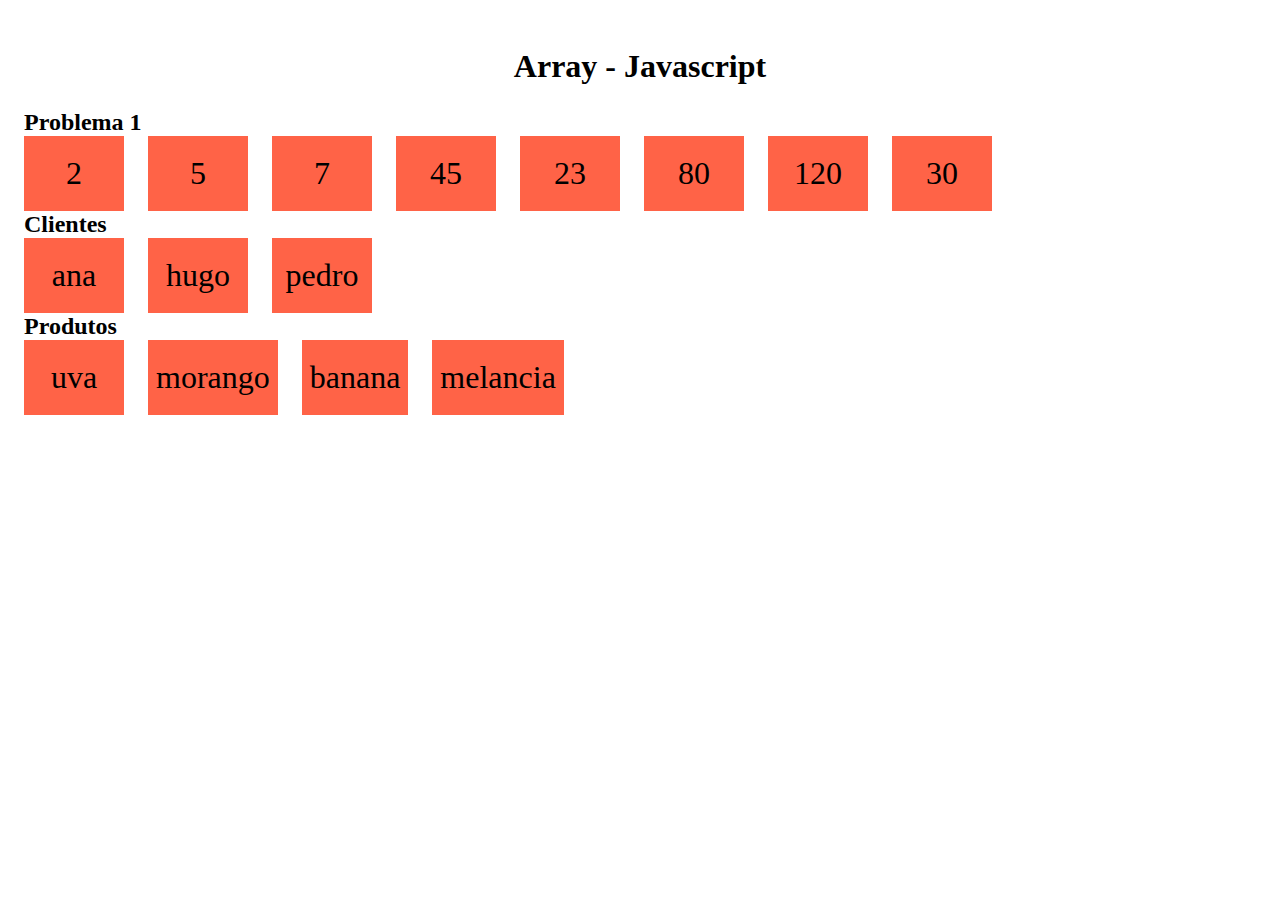
<file: PWFE/array/index.html>
<!DOCTYPE html>
<html lang="pt-br">
<head>
    <meta charset="UTF-8">
    <meta http-equiv="X-UA-Compatible" content="IE=edge">
    <meta name="viewport" content="width=device-width, initial-scale=1.0">
    <link rel="stylesheet" href="./style.css">
    <script src="./app.js" defer></script>
    <title>Array - Jacascript</title>
</head>
<body>
    <header>
        <h1>Array - Javascript</h1>
    </header>
    <main>
        <!-- <div class="array-container">
            <h2>Problema 1</h2>
            <ul>
                <li class="items">4</li>
                <li class="items">70</li>
                <li class="items">32</li>
                <li class="items">100</li>
            </ul>
        </div> -->
    </main>
</body>
</html>
</file>
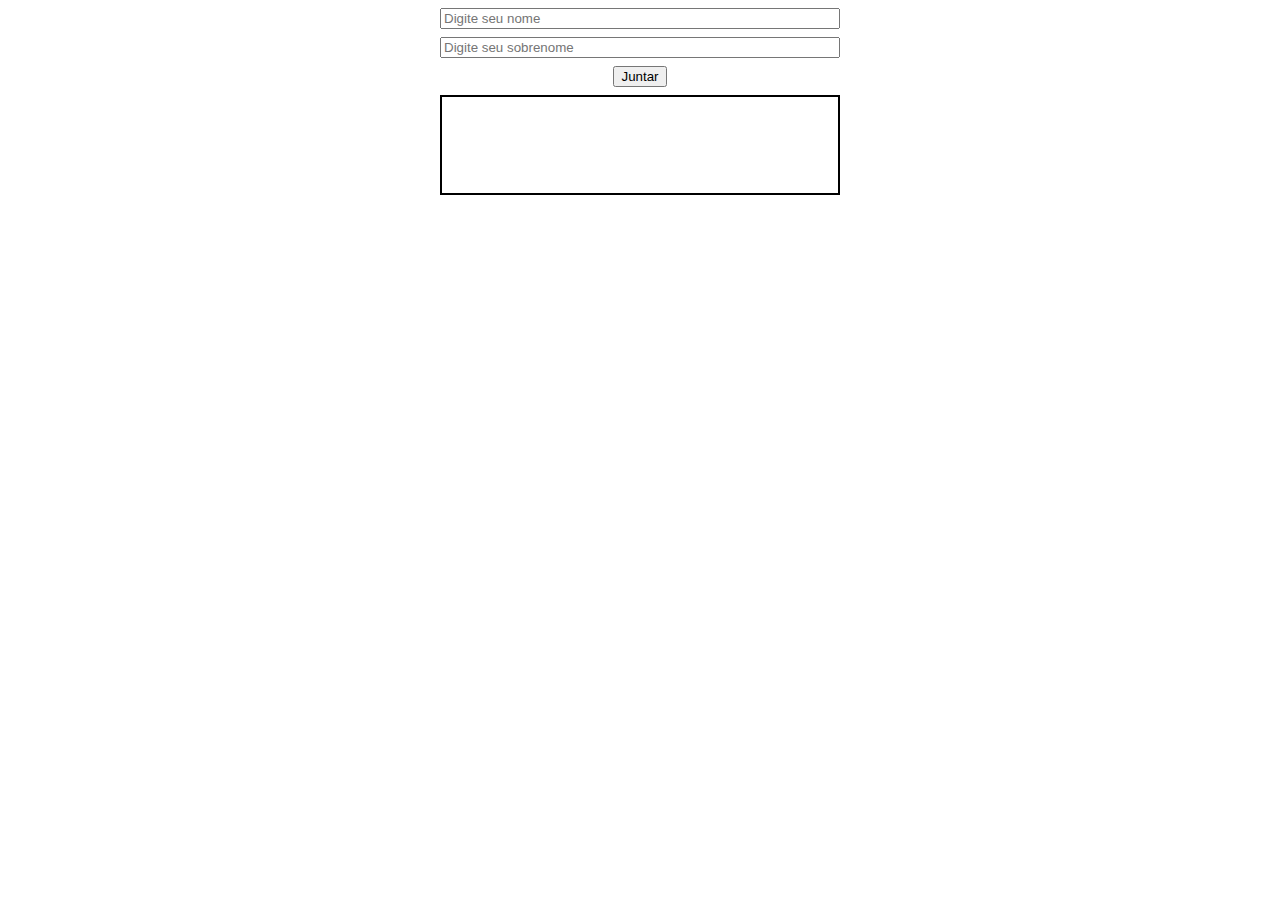
<file: PWFE/aula01/index.html>
<!DOCTYPE html>
<html lang="pt-BR">
<head>
    <meta charset="UTF-8">
    <meta http-equiv="X-UA-Compatible" content="IE=edge">
    <meta name="viewport" content="width=device-width, initial-scale=1.0">
    <script src="./app.js" defer ></script>
    <link rel="stylesheet" href="./style.css">
    <title>Aula 01</title>
</head>
<body>
    <main>
        <form>
            <input type="text" placeholder="Digite seu nome" id="nome">
            <input type="text" placeholder="Digite seu sobrenome" id="sobrenome">
            <button type="button" id="juntar">Juntar</button>
            <div id="resultado"></div>
        </form>
    </main>
</body>
</html>
</file>
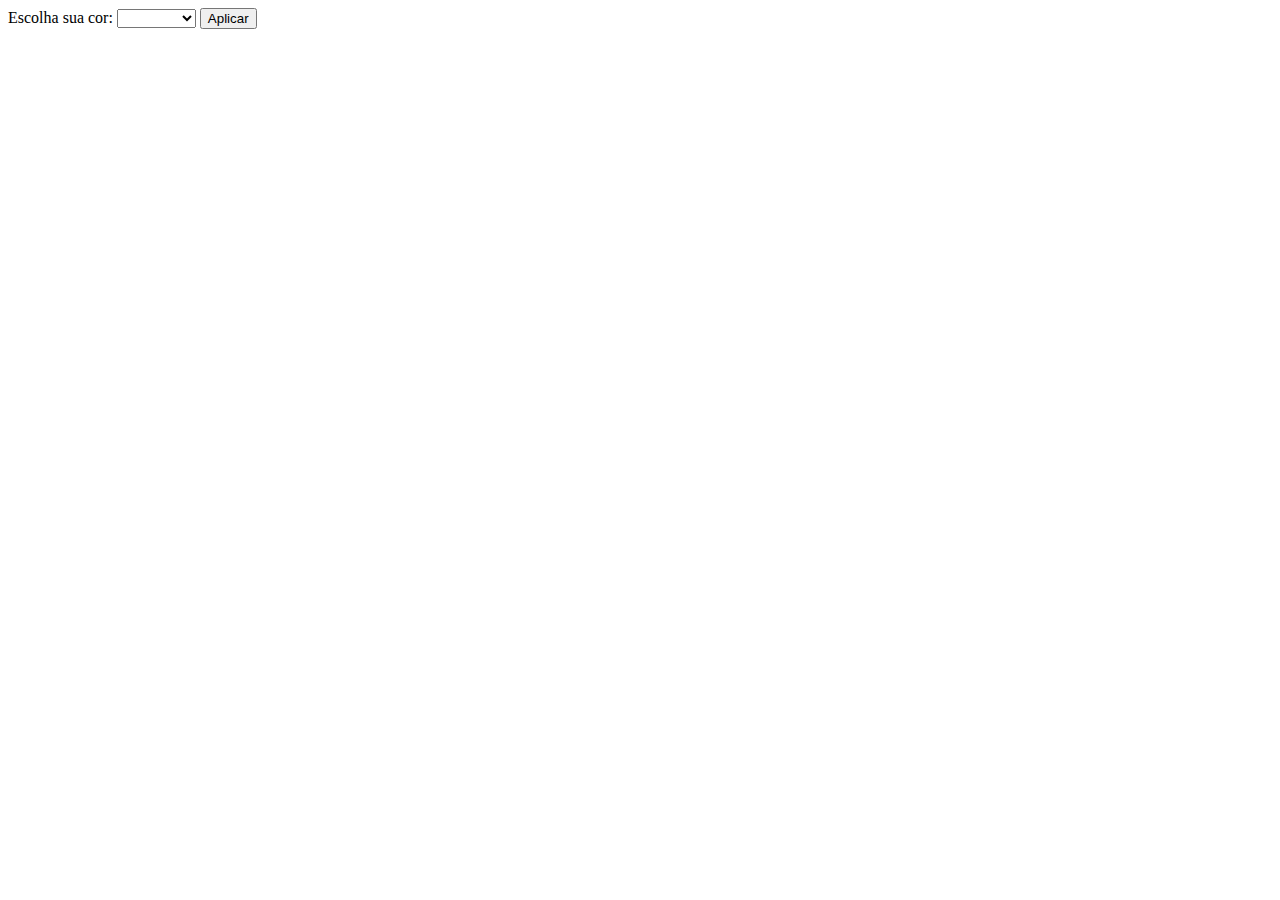
<file: PWFE/cor-aula2.2/index.html>
<!DOCTYPE html>
<html lang="pt-BR">
<head>
    <meta charset="UTF-8">
    <meta http-equiv="X-UA-Compatible" content="IE=edge">
    <meta name="viewport" content="width=device-width, initial-scale=1.0">
    <title>cor</title>
    <link rel="stylesheet" href="./style.css">
    <script src="./app.js" defer ></script>
</head>
<body>
    <form>
        <label for="cor">Escolha sua cor: </label>
        <select id="cor">
            <option value=""></option>
            <option value="vermelho" id="vm">Vermelho</option>
            <option value="verde" id="vd">Verde</option>
            <option value="azul" id="az">Azul</option>
            <option value="amarelo" id="am">Amarelo</option>
        </select>
        <!-- <input type="text" id="cor"> -->
        <input type="button" value="Aplicar" id="aplicar"> 
    </form>
</body>
</html>
</file>
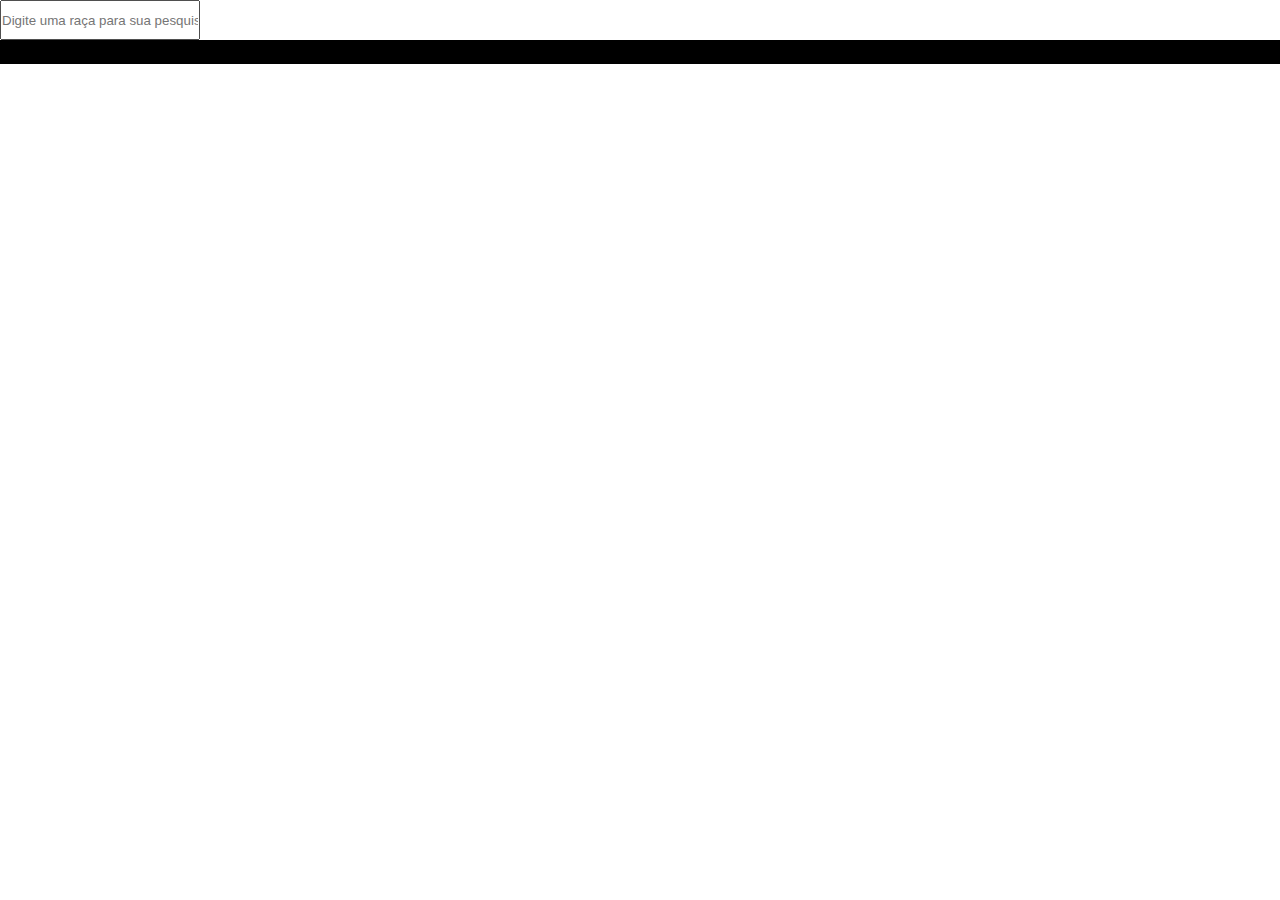
<file: PWFE/dogapi/index.html>
<!DOCTYPE html>
<html lang="pt-br">
<head>
    <meta charset="UTF-8">
    <meta http-equiv="X-UA-Compatible" content="IE=edge">
    <meta name="viewport" content="width=device-width, initial-scale=1.0">
    <link rel="stylesheet" href="./style.css">
    <script src="./main.js" defer type="module"></script>
    <title>DOG API</title>
</head>
<body>
    <main>
        <input id="raca" type="text" placeholder="Digite uma raça para sua pesquisa">
        <div id="galeria" class="galeira">
        
        </div>
    </main>
</body>
</html>
</file>
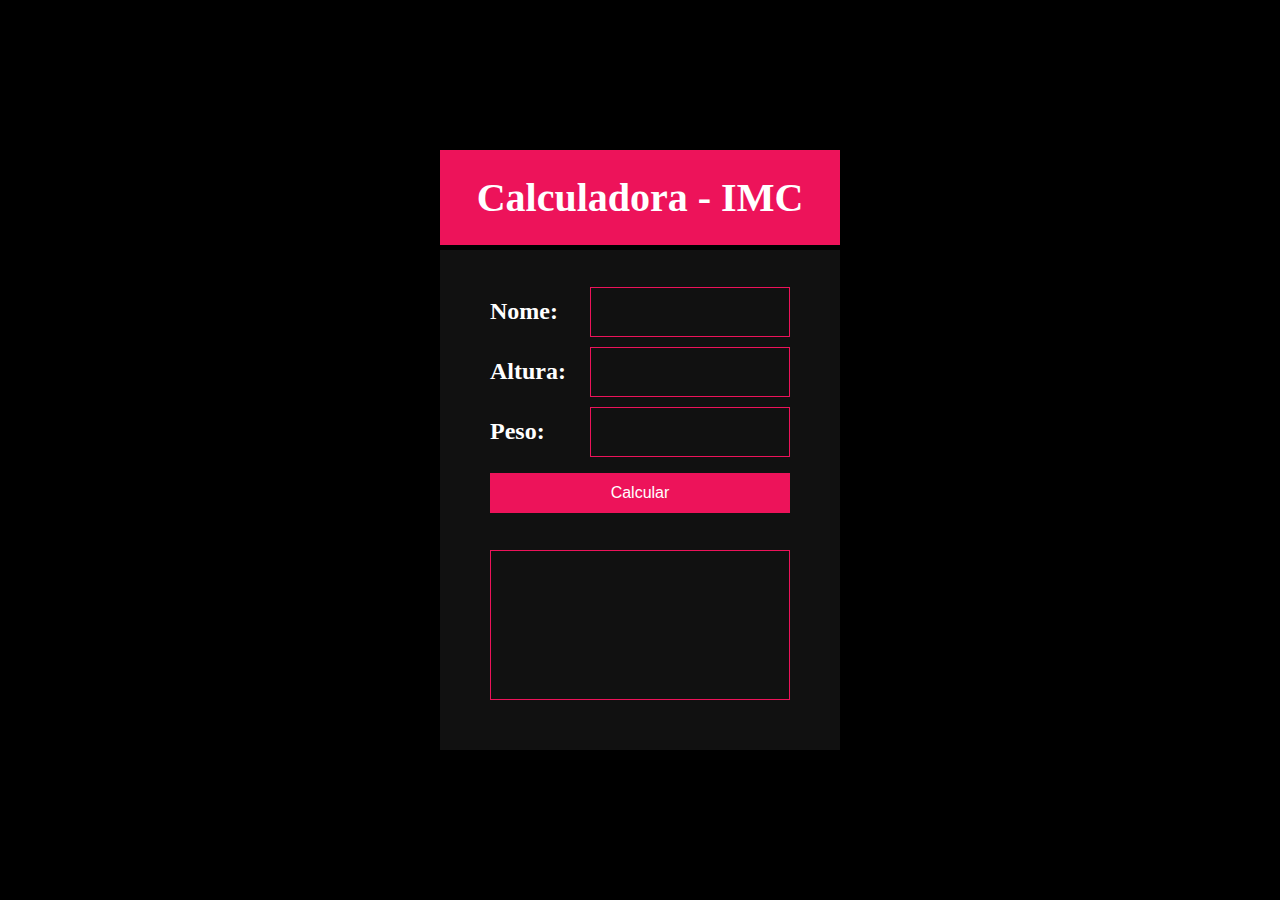
<file: PWFE/imc/index.html>
<!DOCTYPE html>
<html lang="en">
    <head>
        <meta charset="UTF-8" />
        <meta name="viewport" content="width=device-width, initial-scale=1.0" />
        <title>IMC</title>
        <link rel="stylesheet" href="style.css" />
        <link rel="stylesheet" href="button.css" />
        <script src="./app.js" defer></script>
    </head>
    <body>
        <main>
            <div class="container">
                <div class="title">Calculadora - IMC</div>
                <form id="imc-form">
                    <div class="input">
                        <label>Nome:</label>
                        <input type="text" id="nome" required />
                    </div>
                    <div class="input">
                        <label>Altura:</label>
                        <input type="number" id="altura" step="any" required/>
                    </div>
                    <div class="input">
                        <label>Peso:</label>
                        <input type="number" id="peso" step="any" required/>
                    </div>
                </form>
                <button id="calcular" class="button template">Calcular</button>
                <div id="result" class="result"></div>
            </div>
        </main>
    </body>
</html>
</file>
<file: PWFE/array/style.css>
*{
    padding: 0;
    margin: 0;
    box-sizing: border-box;
}

body{
    padding: 24px;
}

header{
    text-align: center;
    margin: 24px;
}

ul{ 
    display: flex;
    list-style: none;
    gap: 24px;
}

.items{
    min-width: 100px;
    height: 75px;
    padding: 8px;
    background-color: tomato;
    display: flex;
    justify-content: center;
    align-items: center;
    font-size: 2rem;
}
</file>
<file: PWFE/aula01/style.css>
*{
    box-sizing: border-box;
}

form{
    display: flex;
    flex-direction: column;
    align-items: center;
    gap: 8px;
}

input{
    width: 400px;
}

div{
    height: 100px;
    width: 400px;
    padding: 16px;
    border: 2px solid black;
}
</file>
<file: PWFE/cor-aula2.2/style.css>
:root{
    --bg-color: #FFFFFF; 
}

body{
    background-color: var(--bg-color);
}
</file>
<file: PWFE/dogapi/style.css>
*{
    margin: 0;
    padding: 0;
    box-sizing: border-box;
}

input{
    width: 200px;
    height: 40px;
    display: flex;
    
}

main{

}

#galeria{
    display: grid;
    grid-template-columns: repeat(auto-fit, minman(200px, 1fr));
    grid-auto-rows: 200px;
    gap: 12px;
    padding: 12px;
    background-color: #000;
}

#galeria img{
    width: 100%;
    height: 100%;
    object-fit: cover;
}
</file>
<file: PWFE/imc/style.css>
* {
    padding: 0;
    margin: 0;
    box-sizing: border-box;
}
:root {
    --primary-color: #ed135a;
    --light-color: #ff5c86;
    --dark-color: #b30031;
    --bg-color: #ff5c8644;
}
main {
    display: flex;
    width: 100vw;
    height: 100vh;
    justify-content: center;
    align-items: center;
    background-color: #000;
}

.container {
    display: flex;
    flex-direction: column;
    align-items: center;
    justify-content: space-between;
    padding-bottom: 50px;
    background-color: #fff;
    width: 400px;
    height: 600px;
    /* box-shadow: 0 0 100vw var(--bg-color); */
    color: #fff;
    background-color: #111;
}

.title {
    display: flex;
    justify-content: center;
    align-items: center;
    width: 100%;
    height: 100px;
    font: bold 2.5rem serif;
    border-bottom: solid 5px #000;
    background-color: var(--primary-color);
    margin-bottom: 20px;
    color: #fff;
}

form {
    display: flex;
    flex-direction: column;
    align-items: center;
    width: 100%;
    gap: 10px;
}

.input {
    display: flex;
    width: 300px;
    height: 50px;
    justify-content: space-between;
    align-items: center;
}
.input input {
    width: 200px;
    height: 50px;
    border: 1px solid var(--primary-color);
    outline: none;
    font: bold 1.5rem serif;
    padding-left: 10px;
    background-color: #111;
    color: #fff;
}

.input input:focus {
    box-shadow: 0px 0px 6px var(--light-color);
}

.input label {
    font: bold 1.5rem serif;
}

button {
    width: 300px;
    height: 40px;
    /* font: bold 1.2rem serif;
    background-color: var(--primary-color);
    outline: none;
    border: none;
    cursor: pointer; */
}

.result {
    display: flex;
    flex-direction: column;
    margin-top: 20px;
    align-items: flex-start;
    width: 300px;
    height: 150px;
    border: 1px solid var(--primary-color);
    font: italic 1.5rem serif;
    font-weight: 500;
    /* box-shadow: 0px 0px 10px black; */
    /* background-color: var(--light-color); */
    /* color: #fff; */
    padding: 20px;
    user-select: none;
}

.verde {
    color: green;
}

.vermelho {
    color: red;
}
</file>
<file: PWFE/imc/button.css>
.button {
    height: 40px;
    padding: 6px 12px;
    border-style: none;
    outline: none;
    background-color: black;
    color: white;
    font-size: 1rem;
    cursor: pointer;
    transition: box-shadow 1s ease;
}

.button.blue {
    background-color: #1fb6ff;
}

button.green {
    background-color: #13ce66;
}

button.red {
    background-color: #ff4949;
}

button.template {
    background-color: #ed135a;
}

.button:hover {
    box-shadow: inset 0px 0px 0px 20px #00000066;

    @media (max-width: 480px) {
        .button.mobile {
            color: transparent;
            font-size: 0;
            width: 50px;
            height: 50px;
            border-radius: 50%;
            position: fixed;
            top: 90vh;
            left: 80vw;
        }
        .button.mobile::before {
            content: '+';
            color: black;
            font-size: 2rem;
            width: 100%;
            height: 100%;
        }
    }
}
</file>
